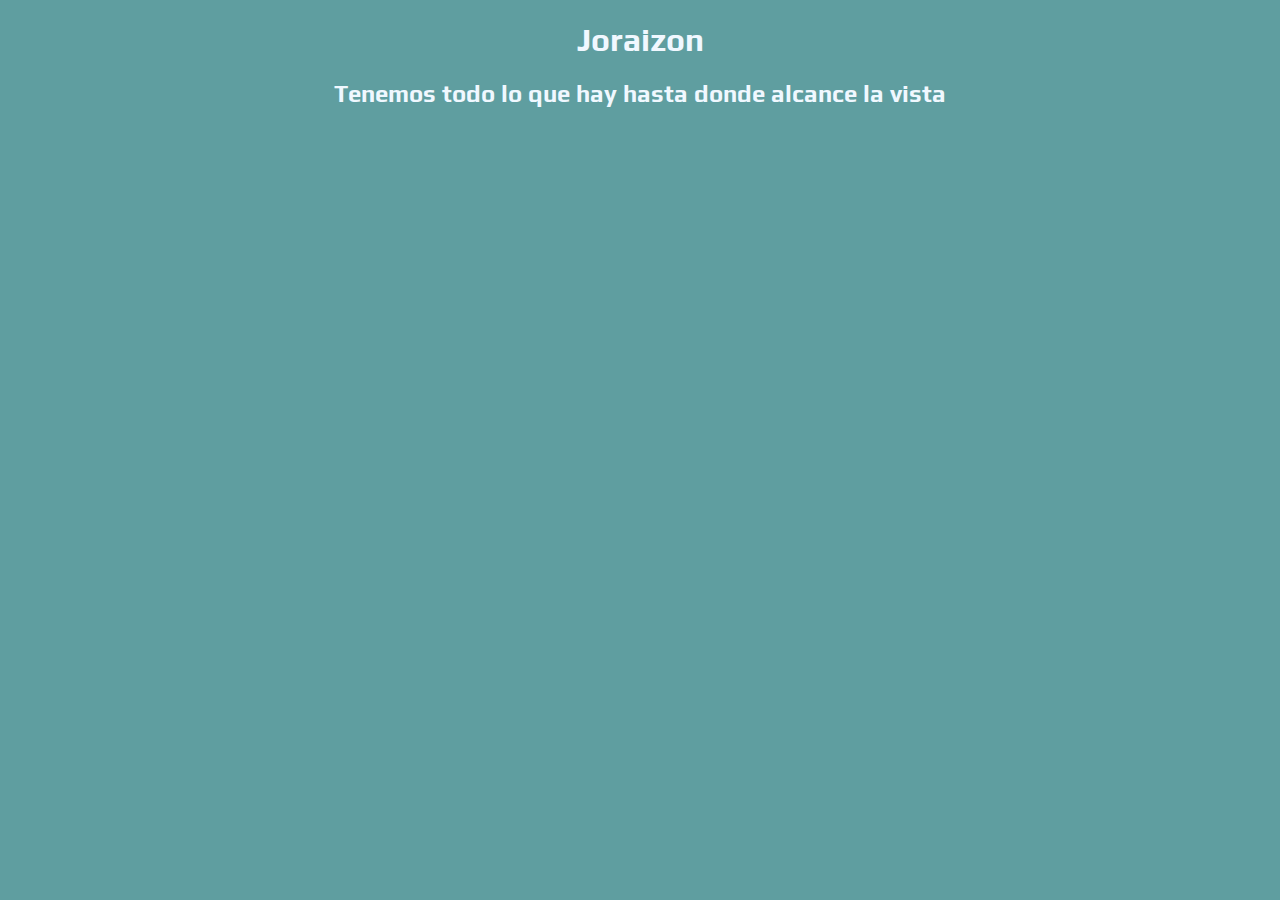
<file: index.html>
<!DOCTYPE html>
<html lang="en">
<head>
    <meta charset="UTF-8">
    <meta name="viewport" content="width=device-width, initial-scale=1.0">
    <title>Joraizon</title>
    <link rel="preconnect" href="https://fonts.gstatic.com">
    <link href="https://fonts.googleapis.com/css2?family=Play:wght@400;700&display=swap" rel="stylesheet">  
    <link rel="stylesheet" href="style.css">
</head>
<body>
    <h1>Joraizon</h1>
    <h2>Tenemos todo lo que hay hasta donde alcance la vista</h2>
</body>
</html>
</file>
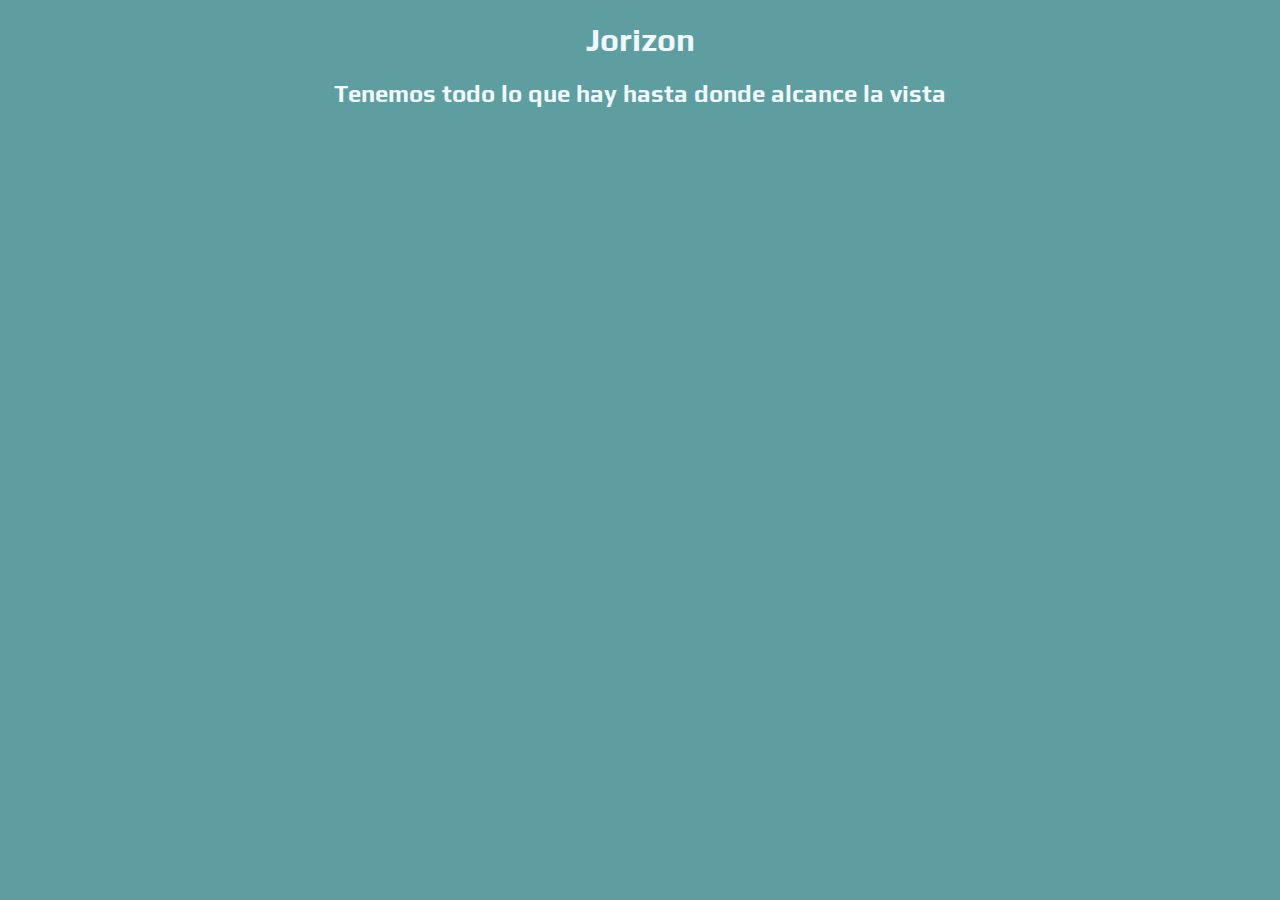
<file: joraizon.html>
<!DOCTYPE html>
<html lang="en">
<head>
    <meta charset="UTF-8">
    <meta name="viewport" content="width=device-width, initial-scale=1.0">
    <title>Joraizon</title>
    <link rel="preconnect" href="https://fonts.gstatic.com">
    <link href="https://fonts.googleapis.com/css2?family=Play:wght@400;700&display=swap" rel="stylesheet">  
    <link rel="stylesheet" href="style.css">
</head>
<body>
    <h1>Jorizon</h1>
    <h2>Tenemos todo lo que hay hasta donde alcance la vista</h2>
</body>
</html>
</file>
<file: style.css>
body {
    background-color: cadetblue;
}

h1,
h2 {
    text-align: center;
    font-family: 'Play', sans-serif;
    color: aliceblue;
}
</file>
